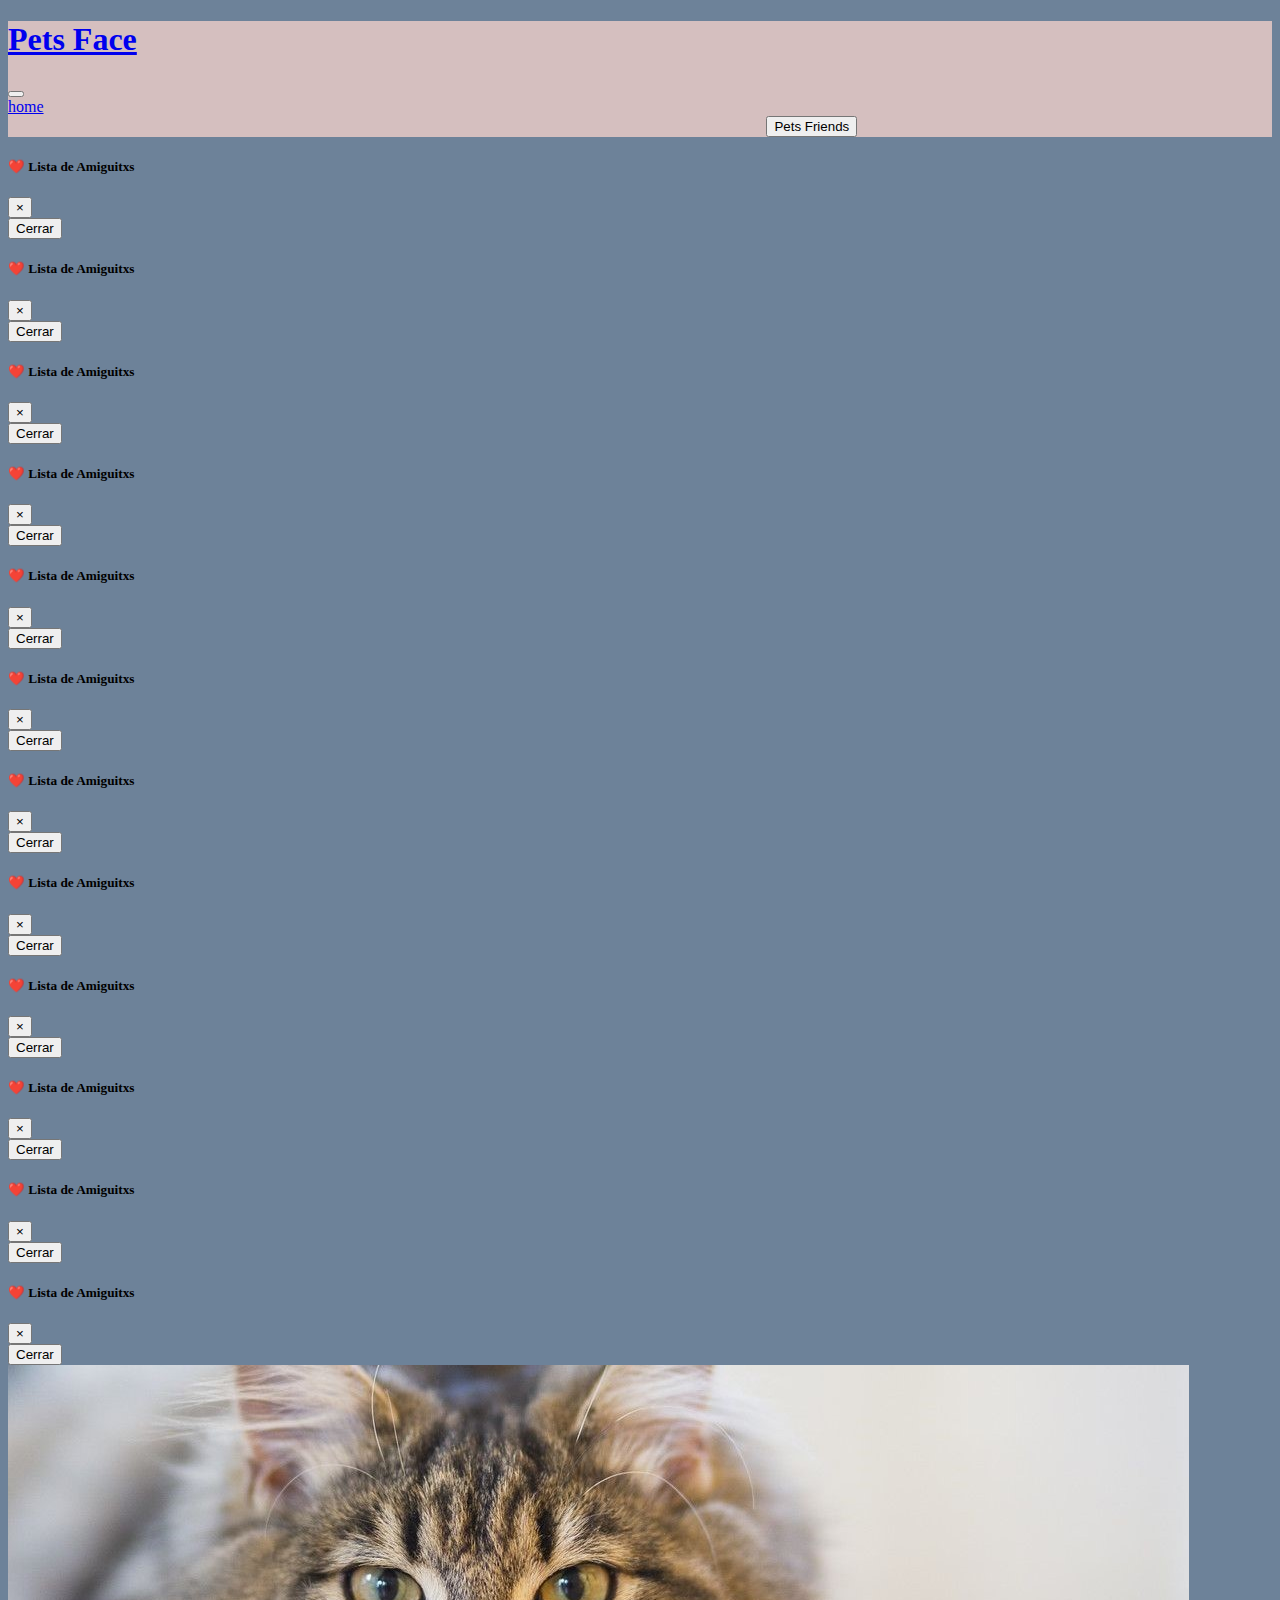
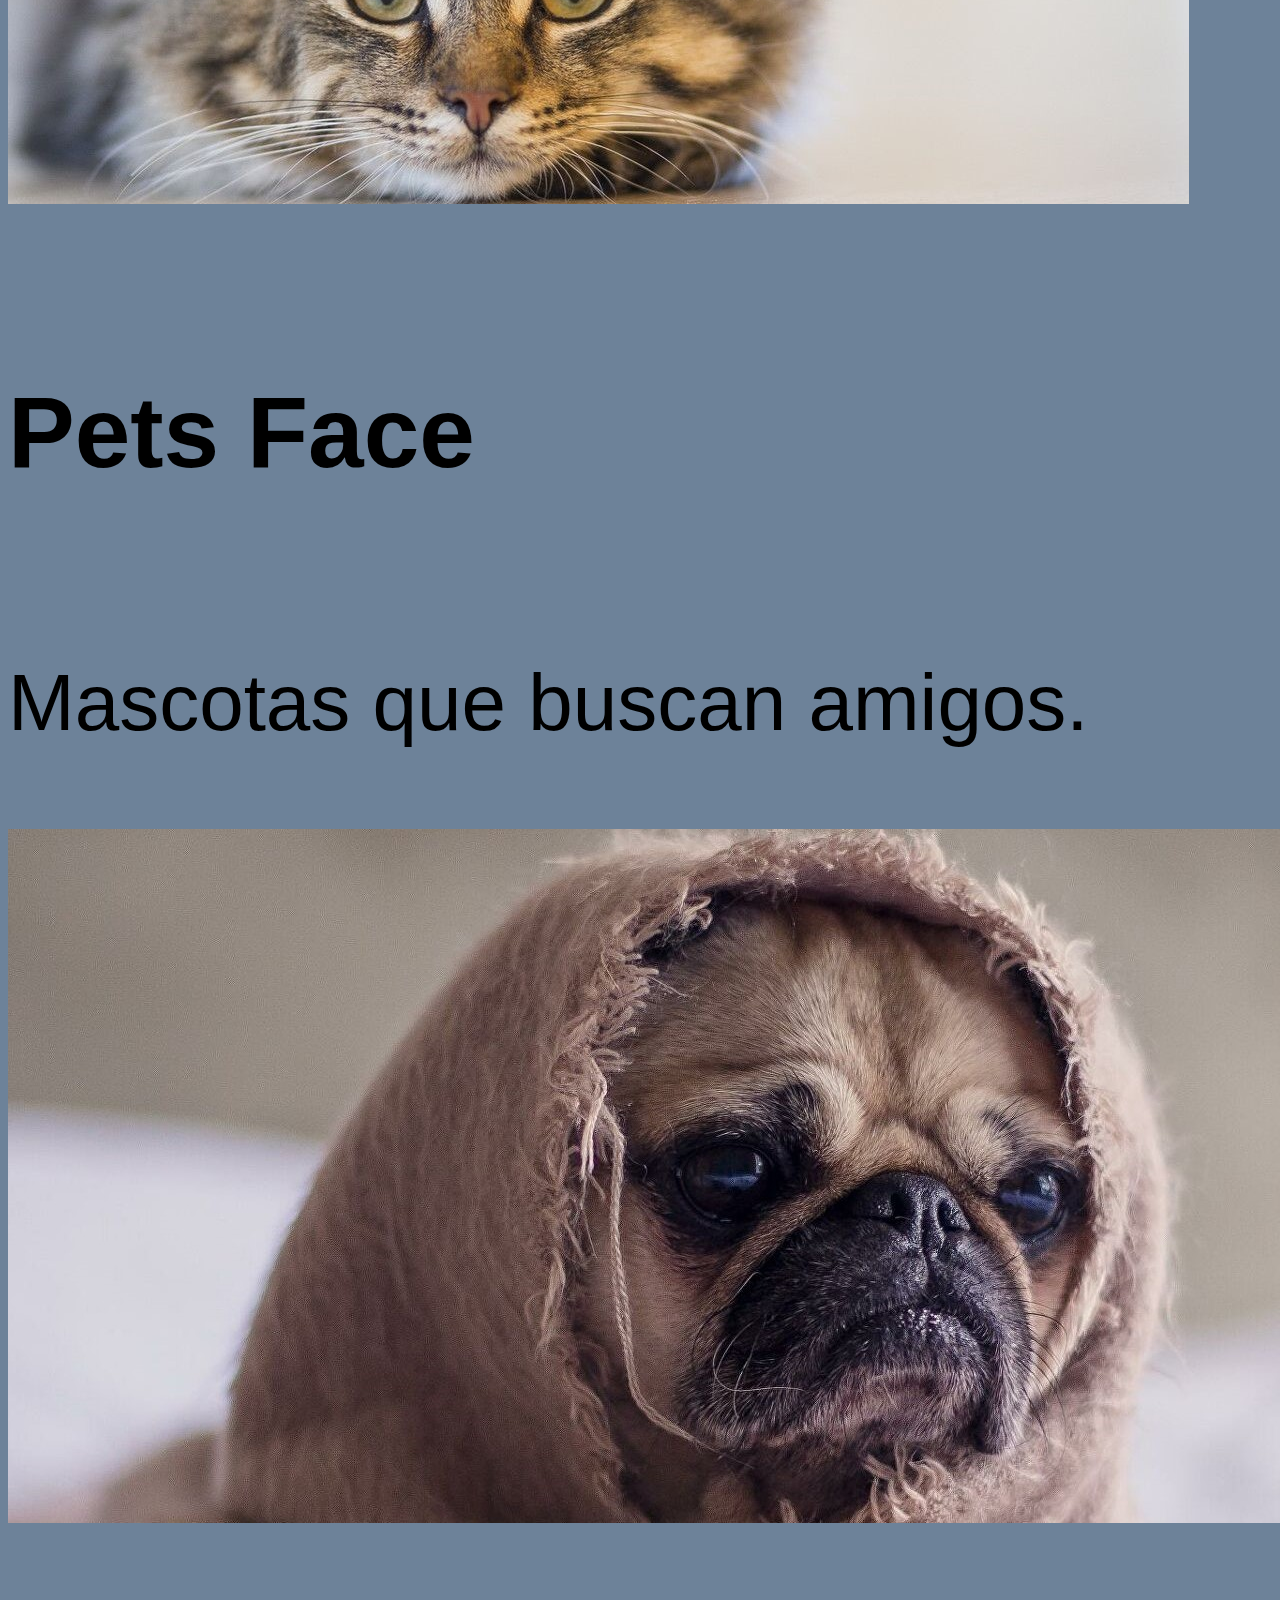
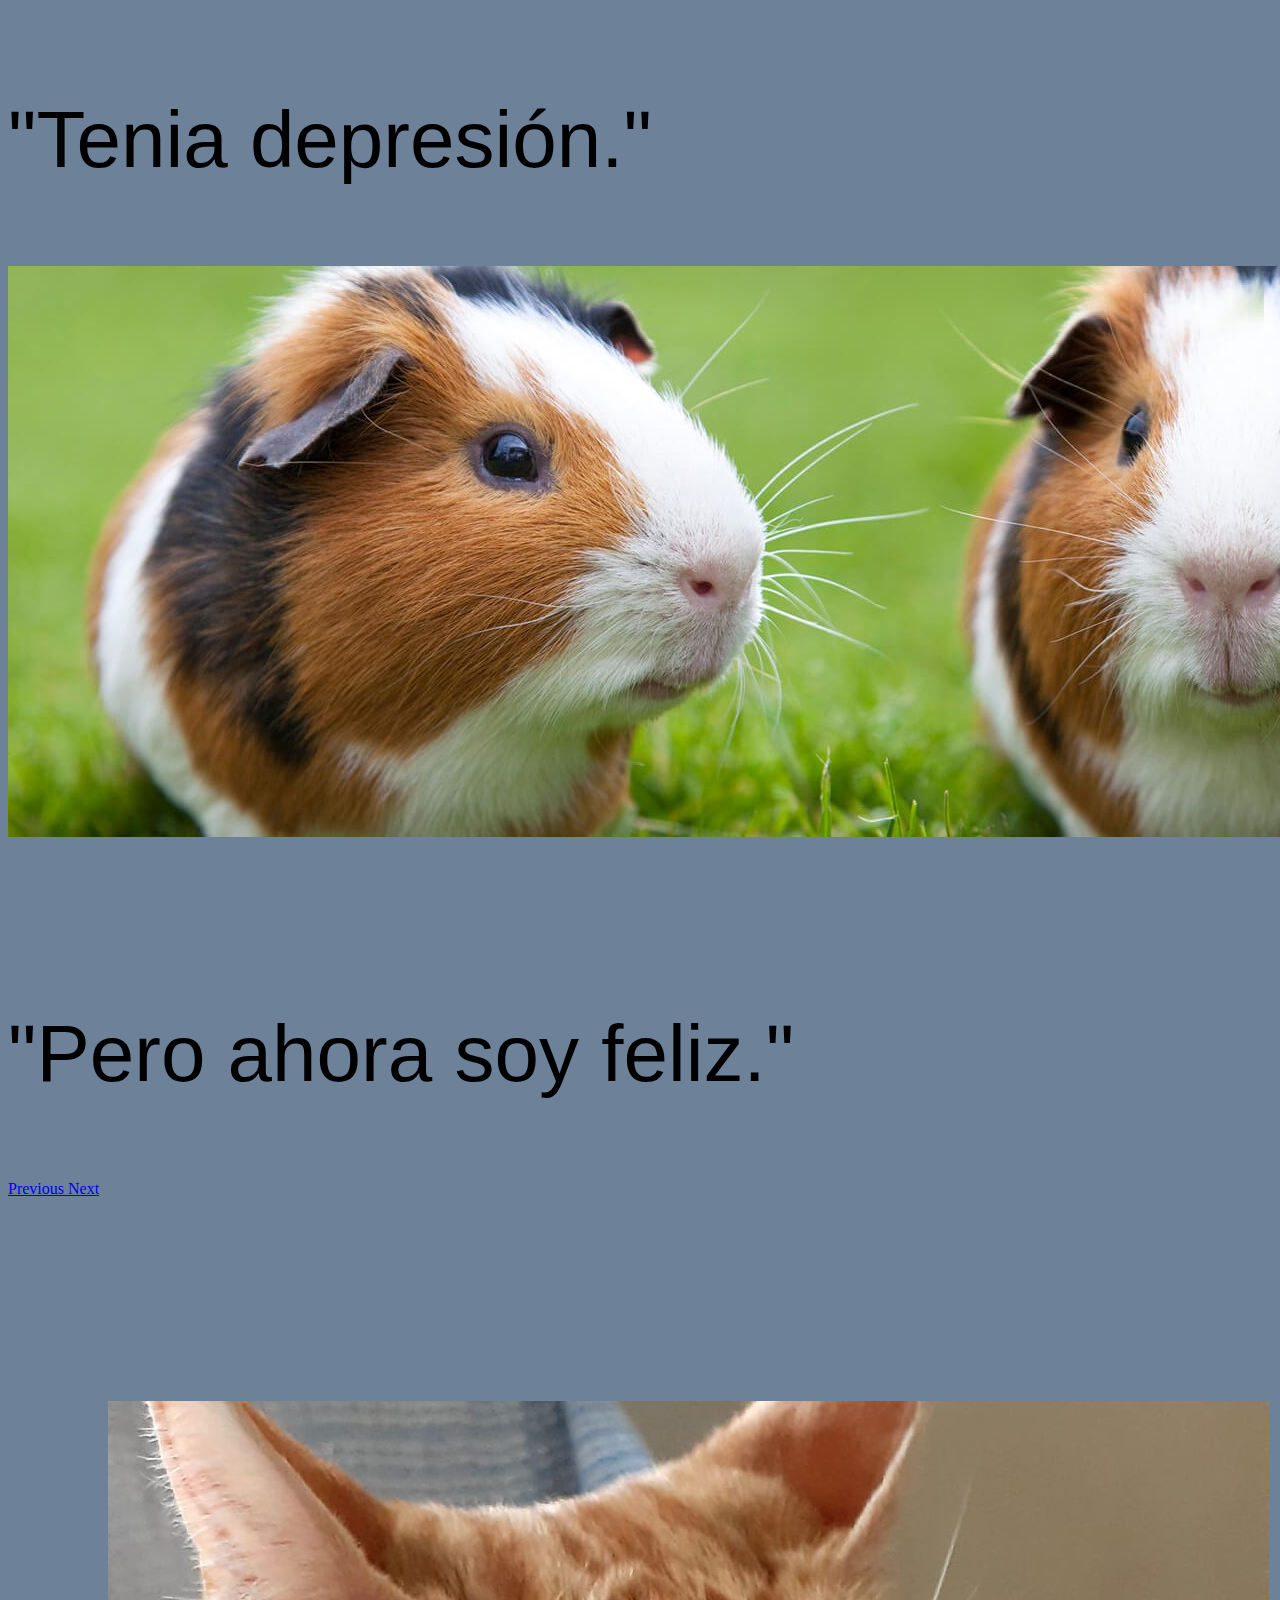
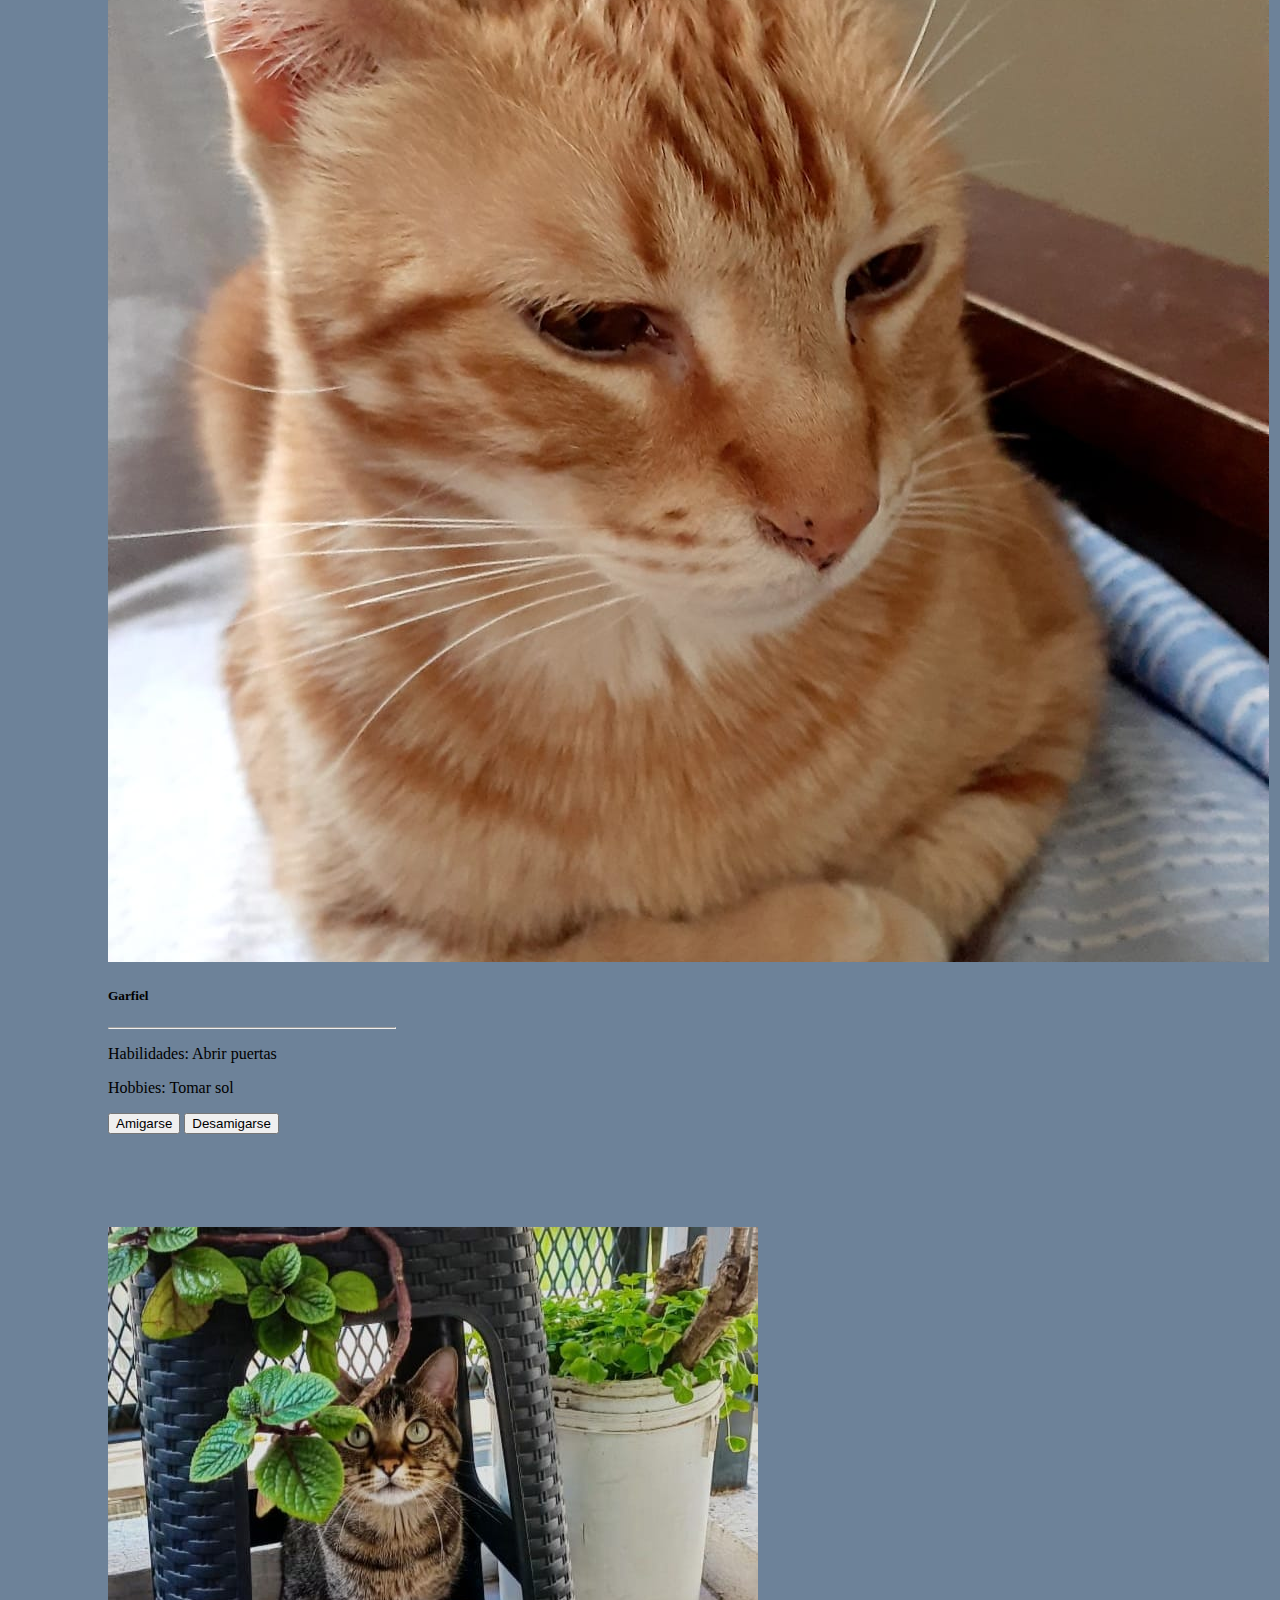
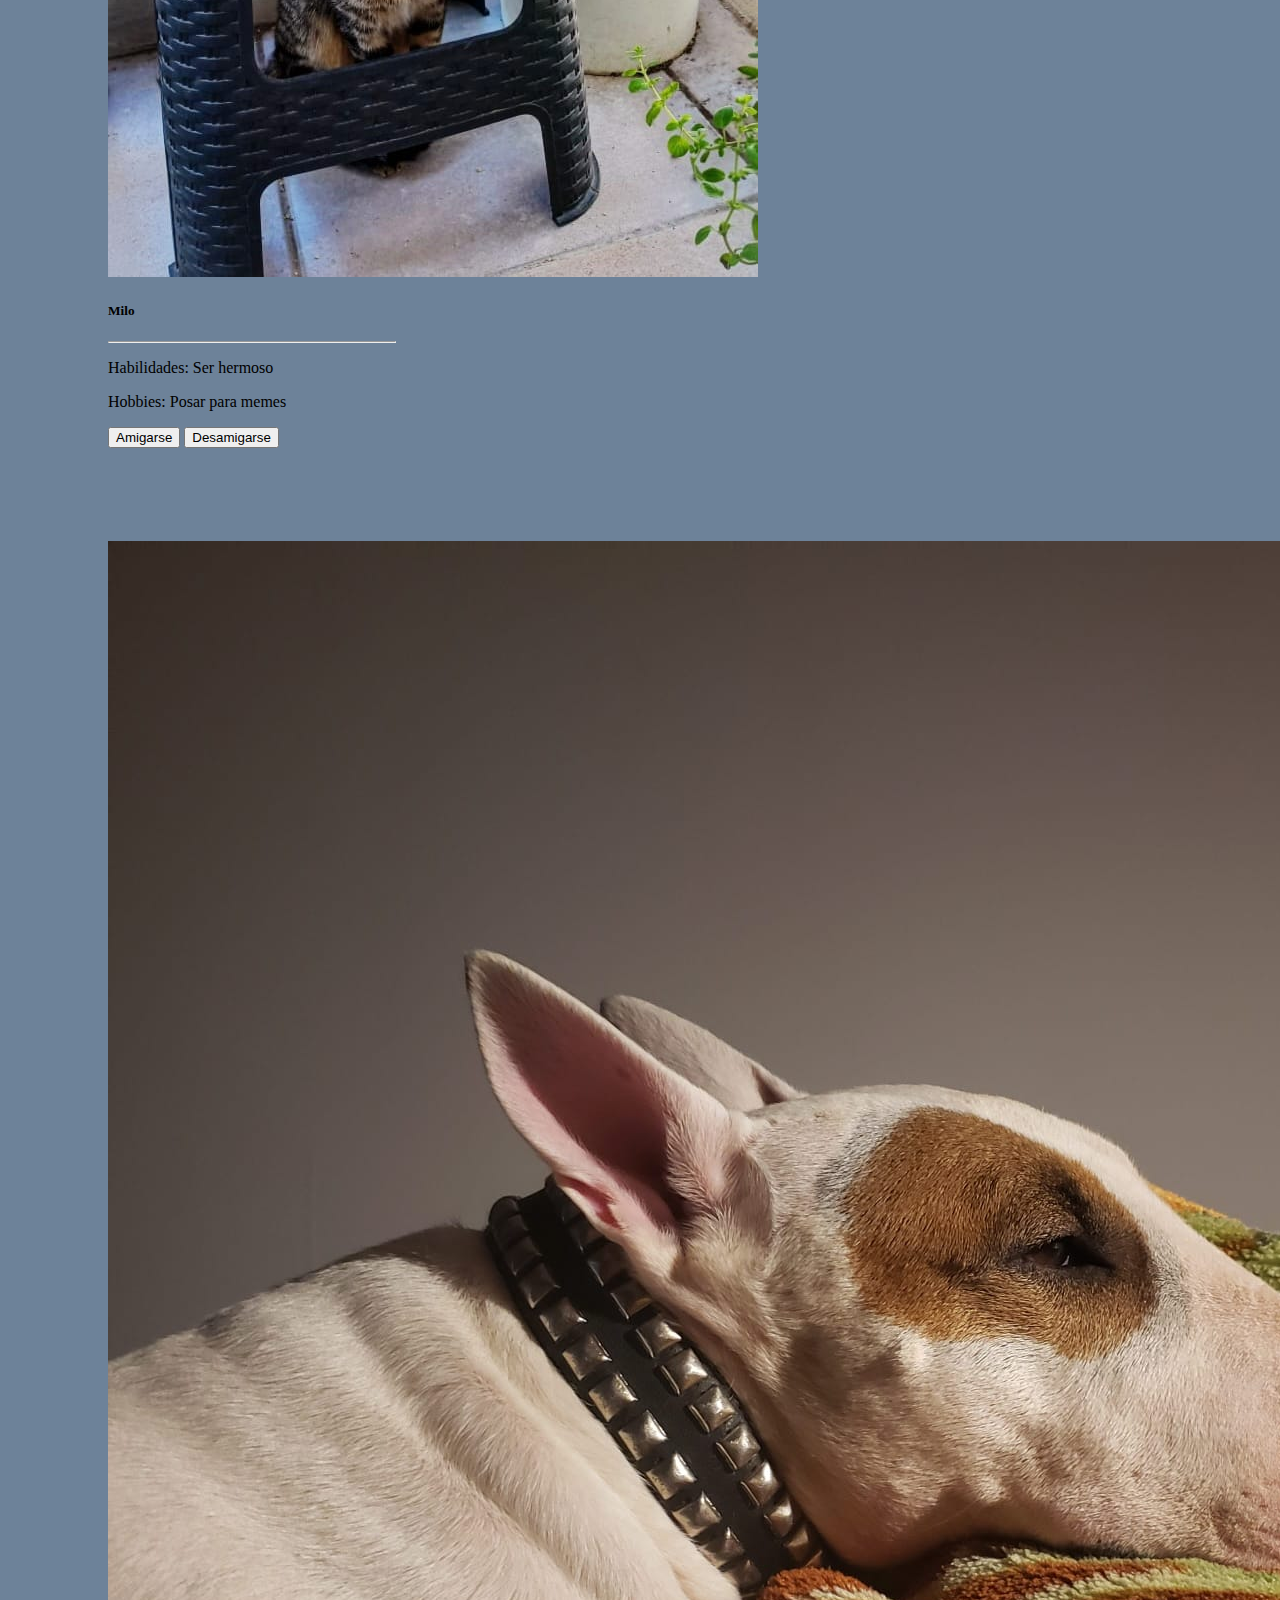
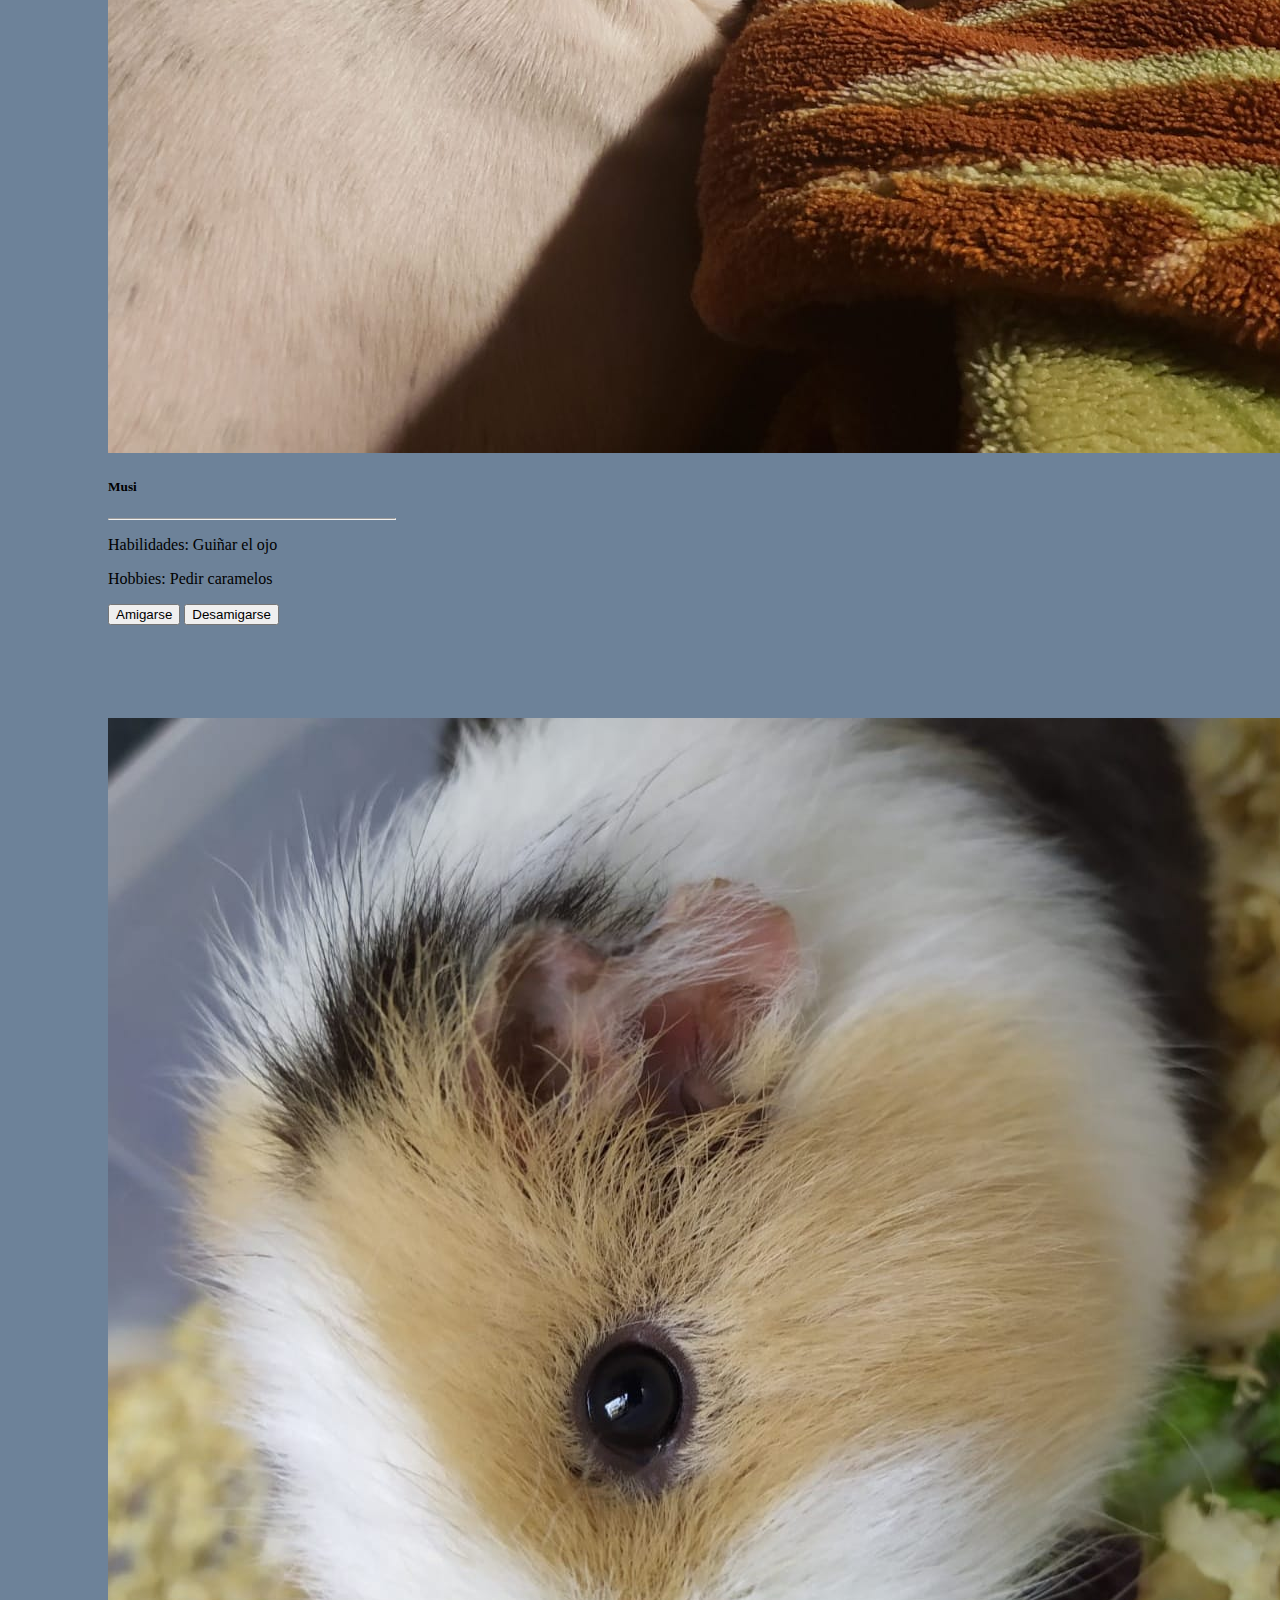
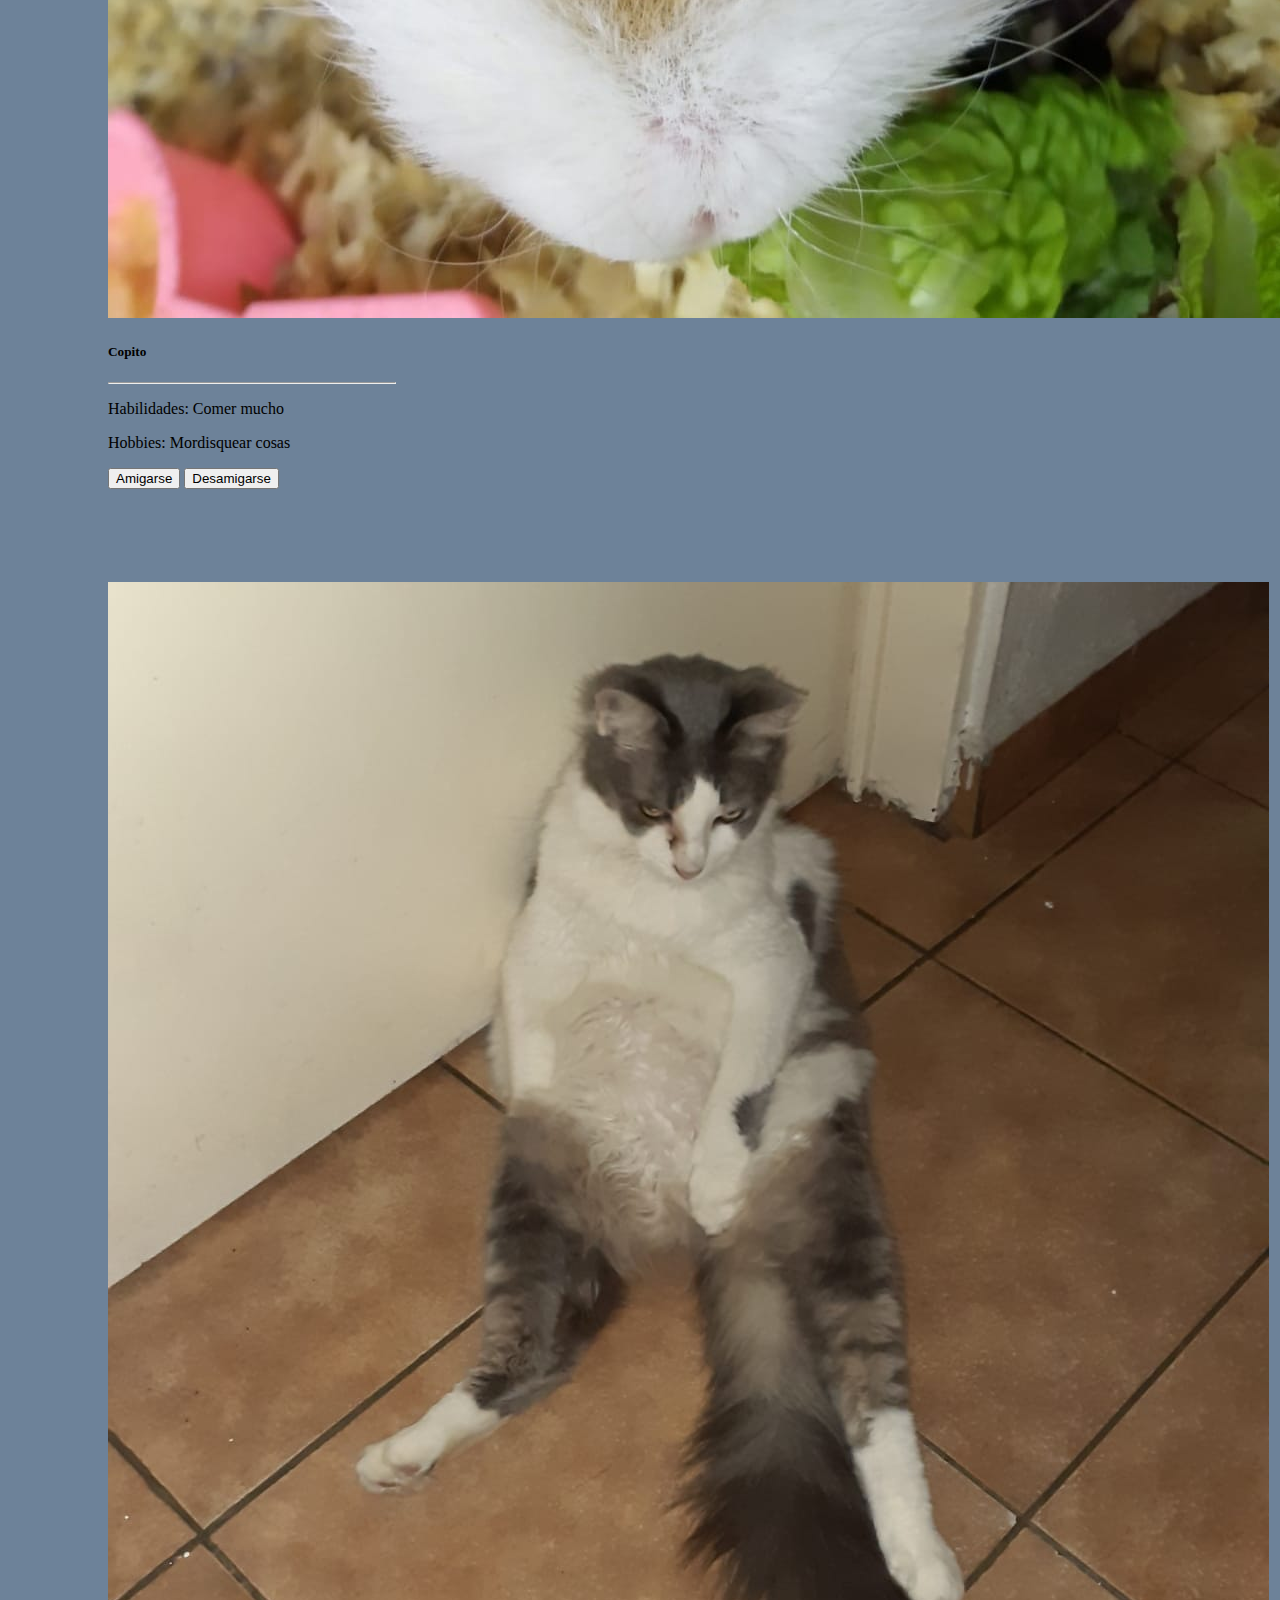
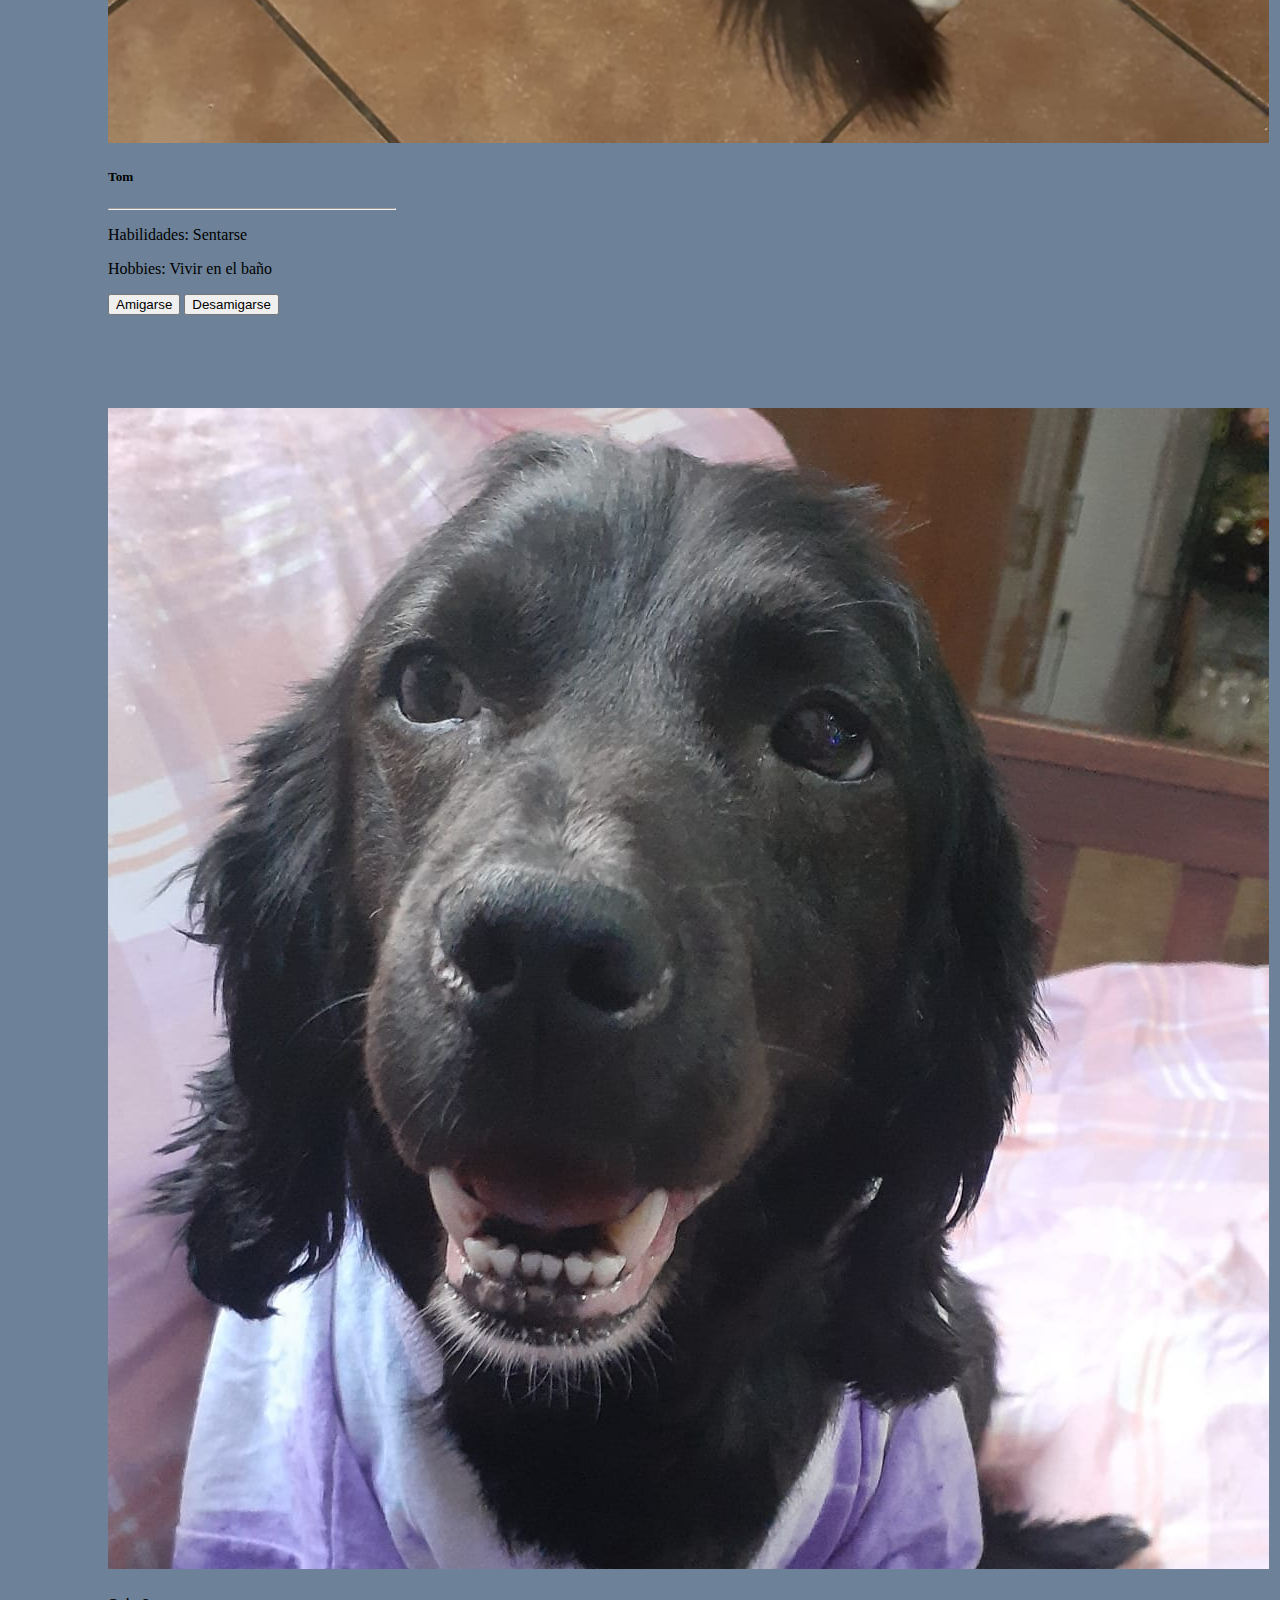
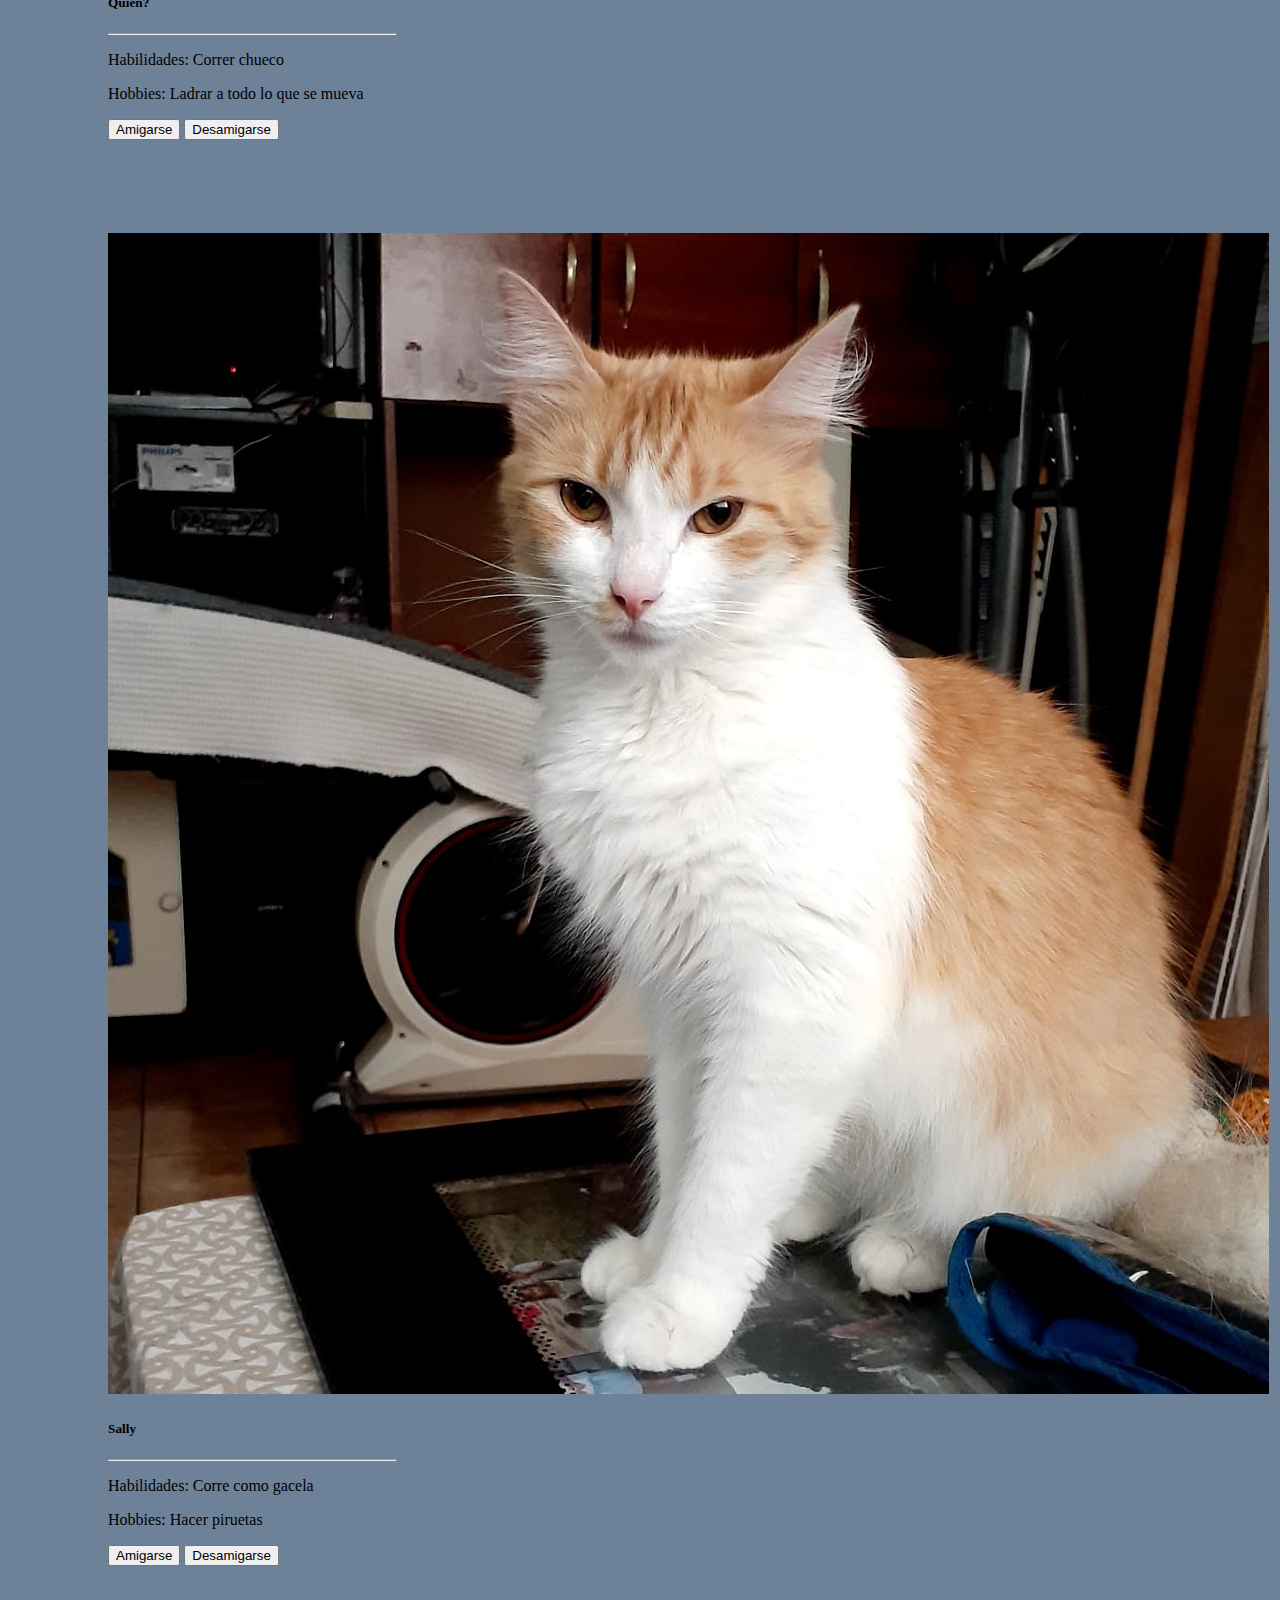
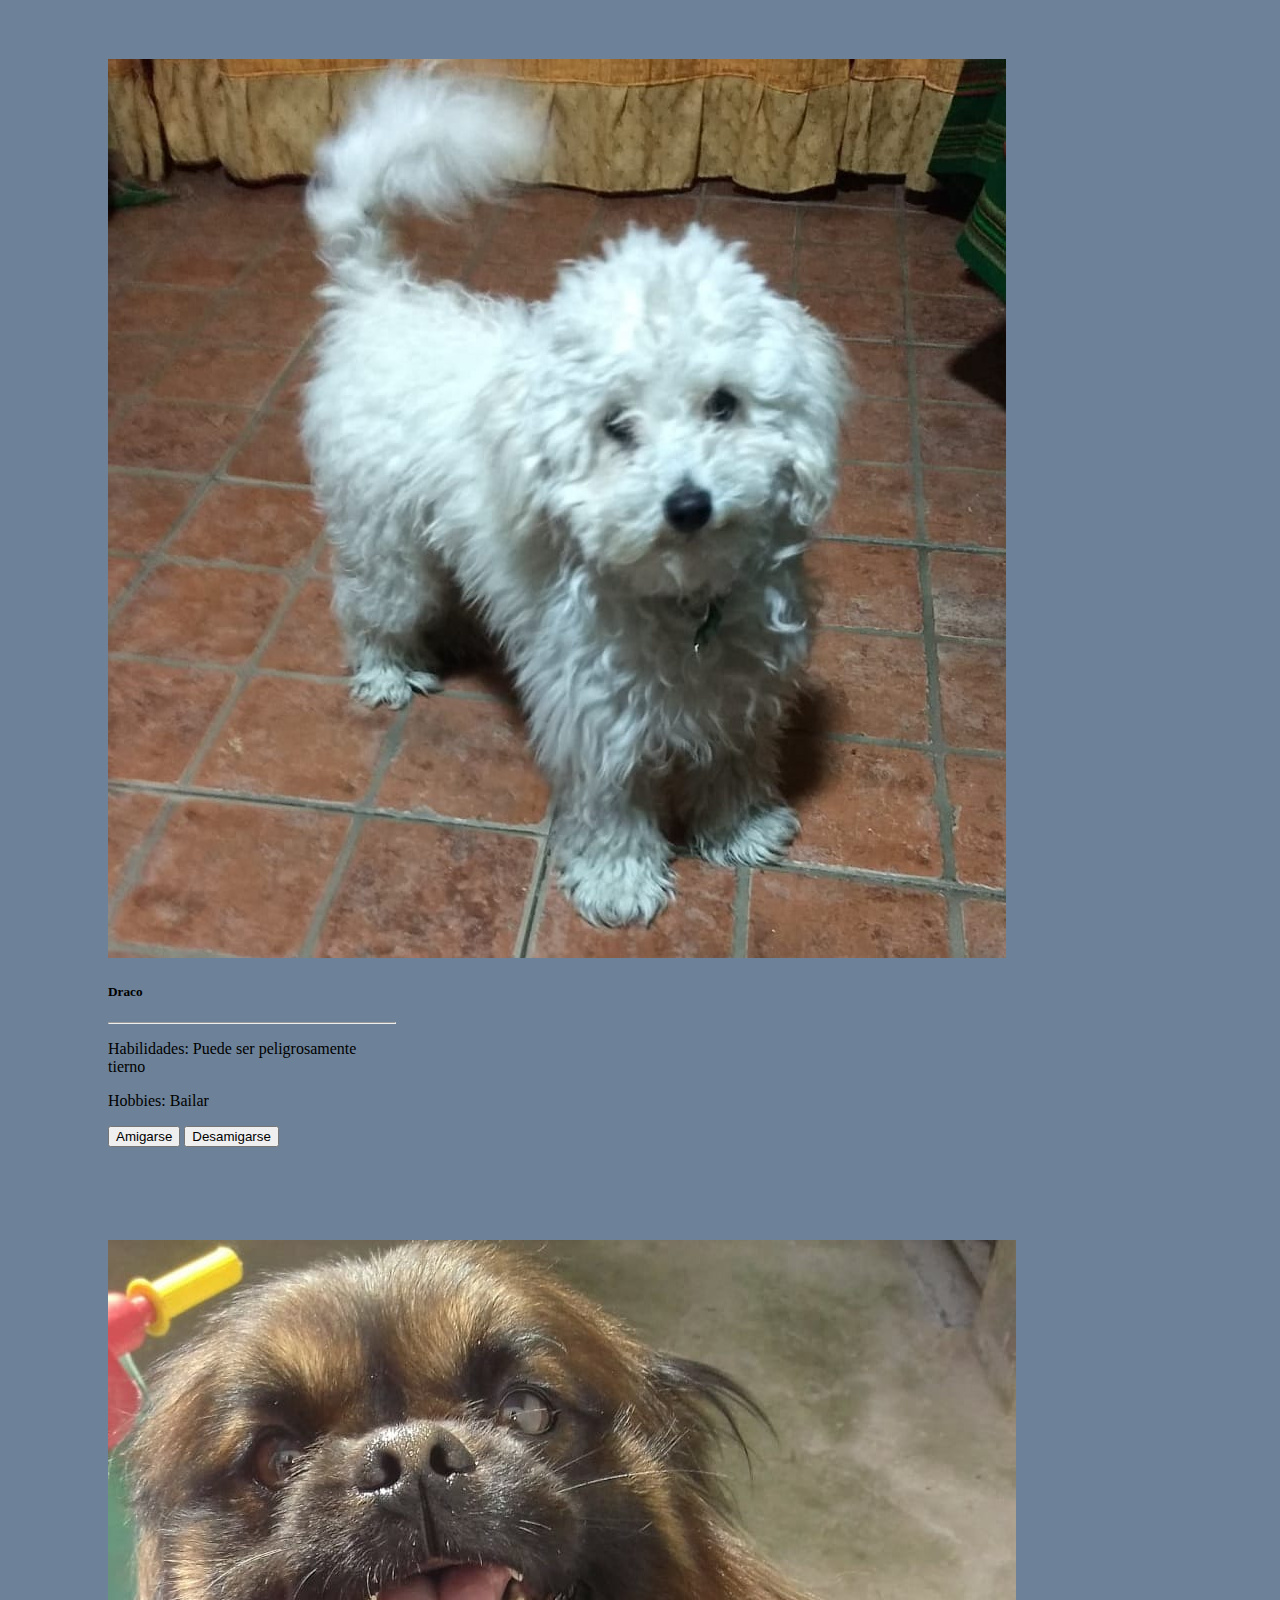
<file: index.html>
<!DOCTYPE html>
<html>

<head>
  <meta charset="utf-8">
  <meta name="viewport" content="width=device-width">
  <title>PetsFace</title>
  <!-- <link rel="stylesheet" href="css\milligram.css"> -->
  <!-- Bootstrap -->
  <link rel="stylesheet" href="https://stackpath.bootstrapcdn.com/bootstrap/4.1.3/css/bootstrap.min.css"
    integrity="sha384-MCw98/SFnGE8fJT3GXwEOngsV7Zt27NXFoaoApmYm81iuXoPkFOJwJ8ERdknLPMO" crossorigin="anonymous">
  <!-- Stylesheets -->
  <link rel="stylesheet" href="./css/estilos.css">
  <!-- Font Awesome -->
  <link rel="stylesheet" href="https://use.fontawesome.com/releases/v5.15.3/css/all.css"
    integrity="sha384-SZXxX4whJ79/gErwcOYf+zWLeJdY/qpuqC4cAa9rOGUstPomtqpuNWT9wdPEn2fk" crossorigin="anonymous">
</head>

<body>

  <!-- NAVBAR  -->

  <header class="sticky-top">
    <nav class="navbar  navbar-expand-lg navbar-light " style="background-color:#D5BFBF">
      <a class="navbar-brand" href="index.html">
        <h1>Pets Face</h1>
        <button class="navbar-toggler" type="button" data-toggle="collapse" data-target="#navbarNavAltMarkup"
          aria-controls="navbarNavAltMarkup" aria-expanded="false" aria-label="Toggle navigation">
          <span class="navbar-toggler-icon"></span>
        </button>
        <div class="collapse navbar-collapse" id="navbarNavAltMarkup">
          <div class="navbar-nav">
            <a class="nav-item nav-link" href="#/home" id="seccion-clasicos">home</a>
          </div>
          <div class="container" id="contenedor-boton">
            <button type="button" class="btn btn-danger" id="boton-Favoritos" data-toggle="modal"
              data-target="#modalFavoritos">Pets Friends</button>
          </div>
        </div>
    </nav>
  </header>

  <!-- MODAL LISTA AMIGXS  -->

  <div id="modal-listaAmigos">
  </div>


  <!-- SLIDE DE FOTOS -->

  </div>
  <!-- carousel foto 1 -->
  <div id="carouselExampleControls" class="carousel slide" data-ride="carousel">
    <div class="carousel-inner">
      <div class="carousel-item active">
        <img class="d-block w-100" src="./imgs/gato_banner1.jpg" alt="First slide">
        <div class="carousel-caption d-none d-md-block">
          <h5 id="titulo-pagina">Pets Face</h5>
          <p class="banner">Mascotas que buscan amigos.</p>
        </div>
      </div>
      <!-- carousel foto 2 -->
      <div class="carousel-item">
        <img class="d-block w-100" src="./imgs/perro_banner1.jpg" alt="Second slide">
        <div class="carousel-caption d-none d-md-block">
          <h5 id="titulo-pagina"></h5>
          <p class="banner">"Tenia depresión."</p>
        </div>
      </div>
      <!-- carousel foto 3 -->
      <div class="carousel-item">
        <img class="d-block w-100" src="./imgs/cobayo_banner1.jpg" alt="Third slide">
        <div class="carousel-caption d-none d-md-block">
          <h5 id="titulo-pagina"></h5>
          <p class="banner">"Pero ahora soy feliz."</p>
        </div>
      </div>
    </div>
    <a class="carousel-control-prev" href="#carouselExampleControls" role="button" data-slide="prev">
      <span class="carousel-control-prev-icon" aria-hidden="true"></span>
      <span class="sr-only">Previous</span>
    </a>
    <a class="carousel-control-next" href="#carouselExampleControls" role="button" data-slide="next">
      <span class="carousel-control-next-icon" aria-hidden="true"></span>
      <span class="sr-only">Next</span>
    </a>
  </div>


  <!-- SECCION AMIGOS -->

  <main>
    <div class="container">
      <div id="notificacion"></div>
    </div>
    <div class="row" id="contenidoGenerado">
    </div>
  </main>


  <!-- FOOTER  -->

  <footer class="white-section" id="footer">
    <div class="container-fluid">
      <i class="social-icon fab fa-facebook-f"></i>
      <i class="social-icon fab fa-twitter"></i>
      <i class="social-icon fab fa-instagram"></i>
      <i class="social-icon fas fa-envelope"></i>
      <p>© Copyright 2021 PetFace by Flor, Alicia, Mara, Jannet, Flor V. y Johana</p>
      <hr>
      <p>Todos los derechos reservados</p>
    </div>
    
  </footer>
<div id="adoptar">
    <p>¿Te gustaría adoptar un animalito sin hogar?</p>
    <br><br>
    <button> ¡Adopota acá! </button>
    </div>

  <!-- SCRIPTS JS -->
  <script src="js\jquery-3.5.1.js"></script>
  <script src="https://code.jquery.com/jquery-3.3.1.slim.min.js"
    integrity="sha384-q8i/X+965DzO0rT7abK41JStQIAqVgRVzpbzo5smXKp4YfRvH+8abtTE1Pi6jizo" crossorigin="anonymous">
    </script>
  <script src="https://cdnjs.cloudflare.com/ajax/libs/popper.js/1.14.3/umd/popper.min.js"
    integrity="sha384-ZMP7rVo3mIykV+2+9J3UJ46jBk0WLaUAdn689aCwoqbBJiSnjAK/l8WvCWPIPm49" crossorigin="anonymous">
    </script>
  <script src="https://stackpath.bootstrapcdn.com/bootstrap/4.1.3/js/bootstrap.min.js"
    integrity="sha384-ChfqqxuZUCnJSK3+MXmPNIyE6ZbWh2IMqE241rYiqJxyMiZ6OW/JmZQ5stwEULTy" crossorigin="anonymous">
    </script>
  <script src="js\data.js"></script>
  <script src="js\main.js"></script>

</body>

</html>
</file>
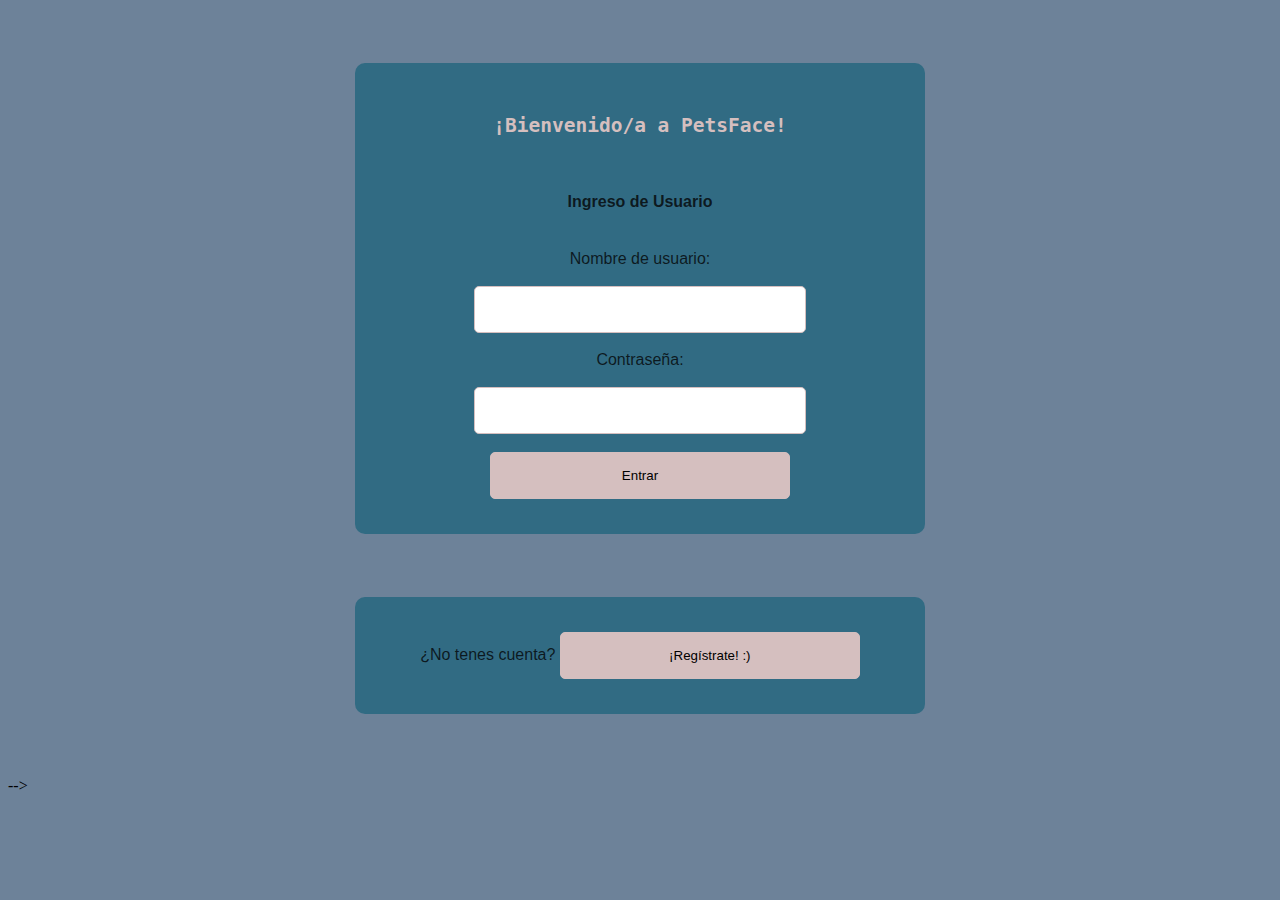
<file: ingreso.html>
<!DOCTYPE html>
<html lang="en">

<head>
	<meta charset="utf-8">
	<meta name="viewport" content="width=device-width">
	<title>PetsFace</title>
	<!-- <link rel="stylesheet" href="css\milligram.css"> -->
	<!-- Bootstrap -->
	<link rel="stylesheet" href="https://stackpath.bootstrapcdn.com/bootstrap/4.1.3/css/bootstrap.min.css"
		integrity="sha384-MCw98/SFnGE8fJT3GXwEOngsV7Zt27NXFoaoApmYm81iuXoPkFOJwJ8ERdknLPMO"
		crossorigin="anonymous">
	<!-- Stylesheets -->
	<link rel="stylesheet" href="./css/estilos.css">
	<!-- Font Awesome -->
	<link rel="stylesheet" href="https://use.fontawesome.com/releases/v5.15.3/css/all.css"
		integrity="sha384-SZXxX4whJ79/gErwcOYf+zWLeJdY/qpuqC4cAa9rOGUstPomtqpuNWT9wdPEn2fk"
		crossorigin="anonymous">
</head>


<body>

	<div id="form">

		<form action="./index.html">
			<h2 id="titulo"> ¡Bienvenido/a a PetsFace! </h2><br>
			<h4>Ingreso de Usuario</h4> <br>
			<label for="Correo electrónico/usuario">Nombre de usuario:</label>
			<br> <br>
			<input type="text" name="Correo electrónico/usuario" autocomplete="on">
			<br> <br>

			<label for="contraseña"> Contraseña: </label>
			<br> <br>
			<input type="password" id="contraseña">
			<br> <br>
			<button name="Entrar" class="btn-green">Entrar</button>
			

		</form>
	</div>

	<div id="form">

		<form method="get" action="./registro.html" class="formRegistro">
		  <a>¿No tenes cuenta?</a>
		  <button id="botton" name="Registro" class="btn-green">¡Regístrate! :)</button> 
		</form>  
	
	</div>



	<!-- SCRIPTS JS -->
	<script src="js\jquery-3.5.1.js"></script> -->
	<script src="https://code.jquery.com/jquery-3.3.1.slim.min.js"
		integrity="sha384-q8i/X+965DzO0rT7abK41JStQIAqVgRVzpbzo5smXKp4YfRvH+8abtTE1Pi6jizo"
		crossorigin="anonymous">
		</script>
	<script src="https://cdnjs.cloudflare.com/ajax/libs/popper.js/1.14.3/umd/popper.min.js"
		integrity="sha384-ZMP7rVo3mIykV+2+9J3UJ46jBk0WLaUAdn689aCwoqbBJiSnjAK/l8WvCWPIPm49"
		crossorigin="anonymous">
		</script>
	<script src="https://stackpath.bootstrapcdn.com/bootstrap/4.1.3/js/bootstrap.min.js"
		integrity="sha384-ChfqqxuZUCnJSK3+MXmPNIyE6ZbWh2IMqE241rYiqJxyMiZ6OW/JmZQ5stwEULTy"
		crossorigin="anonymous">
		</script>
	<script src="js\data.js"></script>
	<script src="js\main.js"></script>

</body>

</html>
</file>
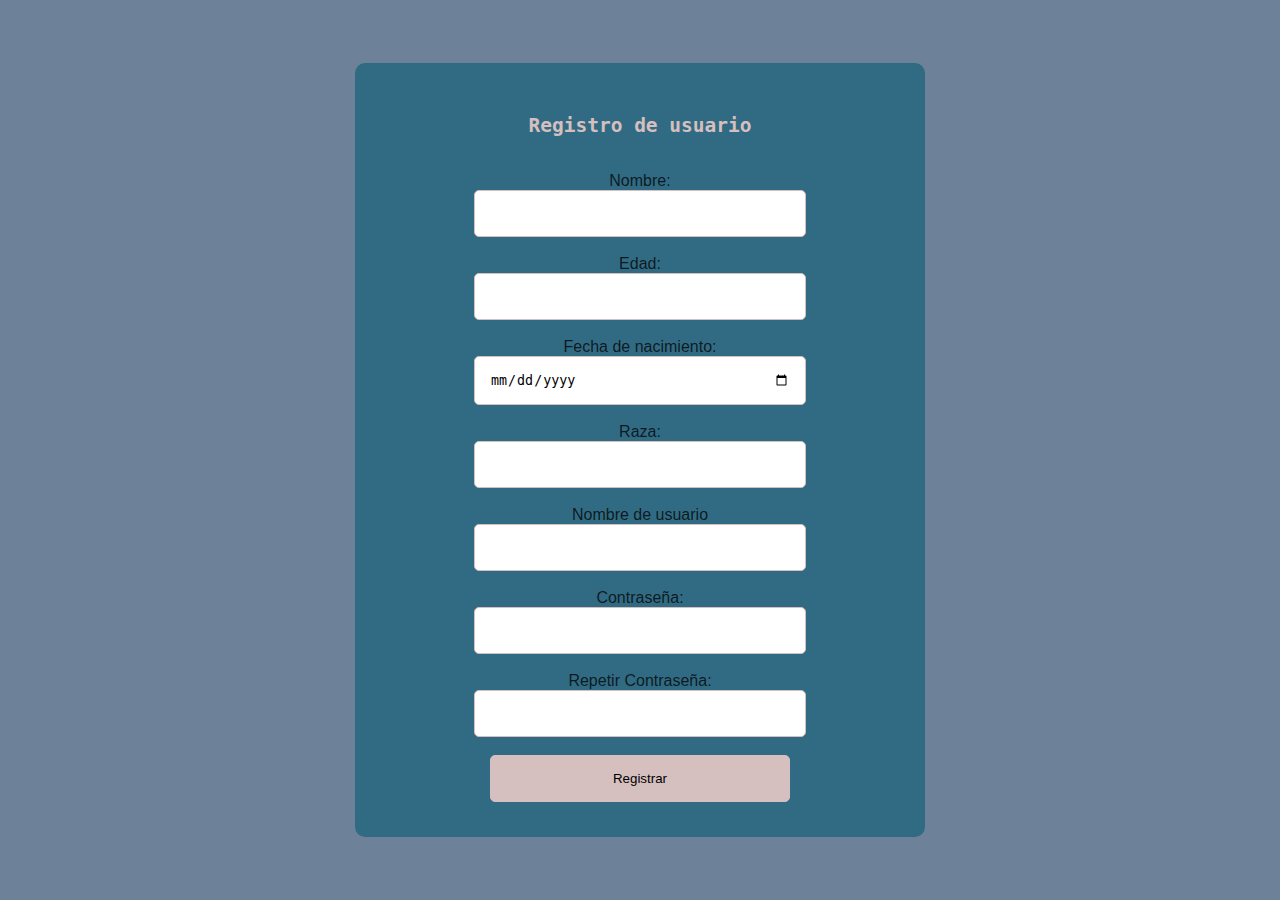
<file: registro.html>
<!DOCTYPE html>
<html lang="en">

<head>
	<meta charset="UTF-8">
	<meta http-equiv="X-UA-Compatible" content="IE=edge">
	<meta name="viewport" content="width=device-width, initial-scale=1.0">
	<title>Registro</title>
	<!-- <link rel="stylesheet" href="css\milligram.css"> -->
	<link rel="stylesheet" href="https://stackpath.bootstrapcdn.com/bootstrap/4.1.3/css/bootstrap.min.css" integrity="sha384-MCw98/SFnGE8fJT3GXwEOngsV7Zt27NXFoaoApmYm81iuXoPkFOJwJ8ERdknLPMO" crossorigin="anonymous">
	<link rel="stylesheet" href="./css/estilos.css">


</head>


<body>

	<div id="form">
            
        <form action="./index.html">
            <h2 id="titulo"> Registro de usuario </h2> <br>
            <label for="usuario">Nombre: </label> 
            <br>
            <input id="text" name="usuario" autocomplete="on"> 
            <br> <br>
            <label for="edad">Edad: </label> 
            <br>
            <input id="text" name="usuario" autocomplete="on"> 
            <br> <br>
            <label for="fecha"> Fecha de nacimiento: </label> 
            <br> 
            <input type="date" name="fecha"> 
            <br> <br>
            <label for="usuario">Raza: </label> 
            <br> 
            <input id="text" name="usuario" autocomplete="on"> 
            <br> <br>
            <label for="usuario">Nombre de usuario </label> 
            <br> 
            <input id="text" name="usuario" autocomplete="on"> 
            <br> <br>
            <label for="contraseña"> Contraseña: </label> 
            <br> 
            <input type="password" id="contraseña"> 
            <br> <br>
            <label for="contraseña">Repetir Contraseña:</label> 
            <br> 
            <input type="password" id="contraseña"> 
            <br> <br>
        <button name="Registrar" class="btn-green" > Registrar </button>
		
			
		</div>
        </form>
    </div>  

	
	<!-- SCRIPTS JS -->
	<!-- <script src="js\jquery-3.5.1.js"></script> -->
	<script src="https://code.jquery.com/jquery-3.3.1.slim.min.js" integrity="sha384-q8i/X+965DzO0rT7abK41JStQIAqVgRVzpbzo5smXKp4YfRvH+8abtTE1Pi6jizo" crossorigin="anonymous"></script>
	<script src="https://cdnjs.cloudflare.com/ajax/libs/popper.js/1.14.3/umd/popper.min.js" integrity="sha384-ZMP7rVo3mIykV+2+9J3UJ46jBk0WLaUAdn689aCwoqbBJiSnjAK/l8WvCWPIPm49" crossorigin="anonymous"></script>
	<script src="https://stackpath.bootstrapcdn.com/bootstrap/4.1.3/js/bootstrap.min.js" integrity="sha384-ChfqqxuZUCnJSK3+MXmPNIyE6ZbWh2IMqE241rYiqJxyMiZ6OW/JmZQ5stwEULTy" crossorigin="anonymous"></script>
	<script src="js\data.js"></script>
	<script src="js\main.js"></script>
</body>

</html>
</file>
<file: css/estilos.css>
/* NUESTROS ESTILOS */

body {
	background-color: #6D8299;
}


/* seccion navbar */

#contenedor-boton {
  padding-left: 60%; }



/* seccion carousel */

.carousel {
	margin-bottom: 100px;
}

.carousel-caption .banner {
	font-family: "Dosis", sans-serif;
	font-size: 80px;
	word-spacing: 500%;
}

.carousel-caption #titulo-pagina {
	font-family: "Anton", sans-serif;
	font-weight: 200px;
	font-size: 100px;
	word-spacing: 500%;
}


/* seccion main */
main {
	padding-top: 50px;
}

main>#contenidoGenerado {
	padding-left: 100px;
	padding-right: 100px;
	justify-content: center;
}

main .card-deck {
	padding-bottom: 40px;
}

main .card-deck {
	margin: 5% 0%;
}

main .card-deck .div-boton-comprar {
	padding-left: 50%;
}

main .card-deck .rating {
	padding-left: 0%;
}

@media (max-width: 700px) {
	.card-body {
		padding: 0 1rem 1rem 1rem;
	}

	.card-top {
		padding: 0.7rem 1rem;
	}

	#titulo-pagina {
		display: inline;
		font-family: "Anton", sans-serif;
		font-weight: 50px;
		font-size: 30px;
		word-spacing: 500%;
	}

	.banner {
		font-family: "Dosis", sans-serif;
		font-size: 30px;
		word-spacing: 500%;
	}
}


/* seccion footer */

#footer {
  text-align: center;
  padding: 100px; 
  background-color: #316B83;
}
  #footer .social-icon {
    margin: 20px 10px;
    color: black;
 }
  #footer p {
    color: black;  }

#adoptar {
	display: flex;
	justify-content: center;
	margin: 2% auto;
	padding: 50px;
	width: 50%;
	height: auto;
	background-color: #D5BFBF;
	border-radius: 10px; ;
}

/* Formmulario de ingreso*/
#form {
    display: flex;
    justify-content: center;
    margin: 5% auto;
    width: 500px;
    height: auto;
    background-color: #316B83;
    padding: 35px;
    color: rgba(3, 3, 3, 0.788);
    font-family: 'Alegreya Sans', sans-serif;
    border-radius: 10px;  
    text-align: center;
    	
}

input, .btn-green {
    padding: 15px;
    border-radius: 5px;
    outline: 5px;
    border: solid 1px #D5BFBF ;
    width: 300px;
    
}

.btn-green{
    color: black;
    background-color:  #D5BFBF;
}

#titulo {
    font-family: monospace;
    color: #D5BFBF;
}
</file>
